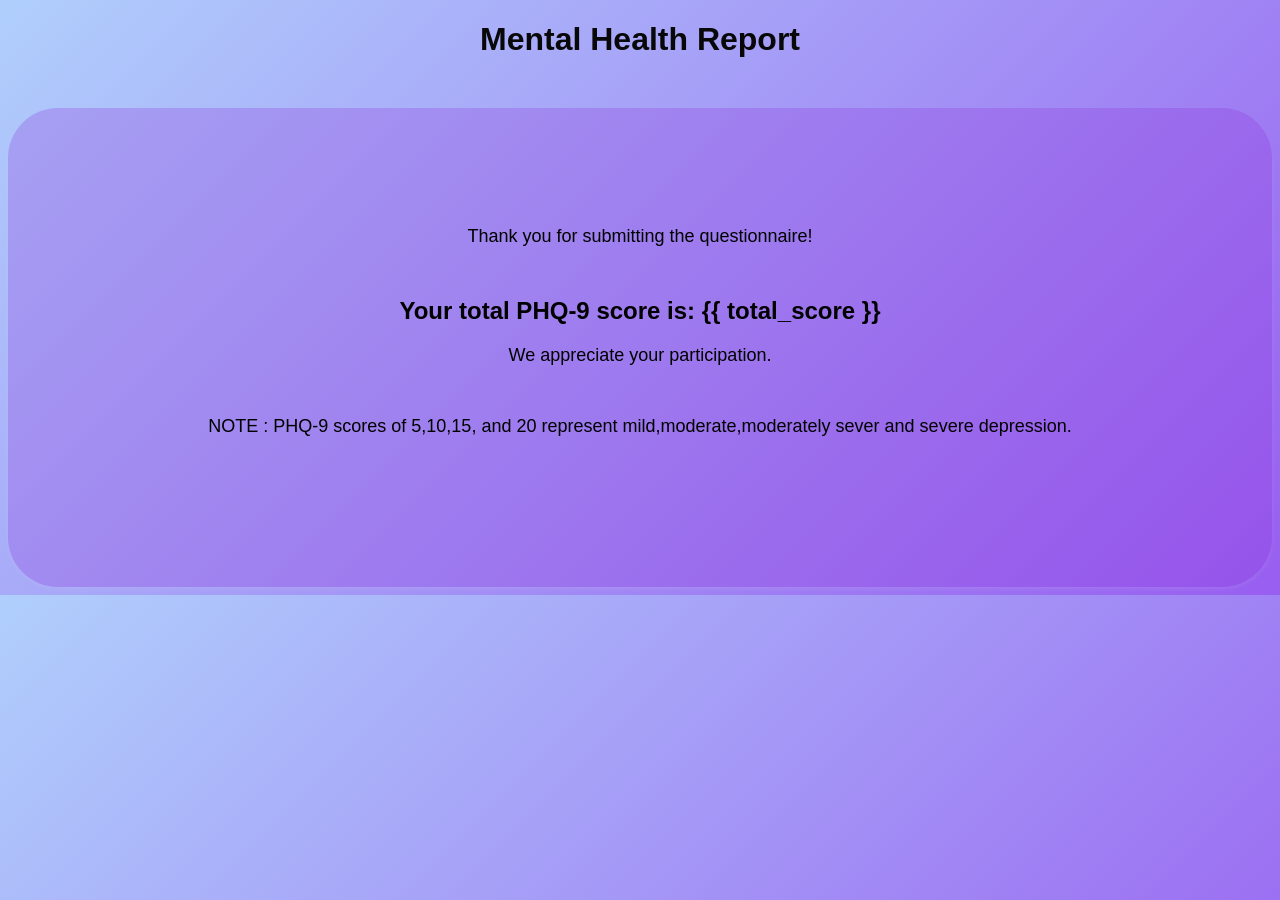
<file: Mental Heathcare Assistant/WEB/submit.html>
<!DOCTYPE html>
<html>
<head>
    <title>Mental Healthcare</title>
    <style>
        body {
            background: linear-gradient(135deg, #b0cffc 0%, #985ef0 100%);
            font-family: Arial, sans-serif;
            <!-- background-color: #cc1212; -->
            padding: 10900px;
        }
        
        h1 {
            color: #090808;
            text-align: center;
            margin-bottom: 50px;
        }
        
        p {
            font-size: 18px;
            margin-bottom: 50px;
        }
        
        .result {
            background-color: hsla(273, 67%, 52%, 0.261);
            padding: 100px;
            border-radius: 50px;
            box-shadow: 0 2px 4px rgba(237, 237, 237, 0.1);
            text-align: center;
        }
        
        .score {
            font-size: 24px;
            font-weight: bold;
            margin-bottom: 20px;
        }
        
        .message {
            font-size: 18px;
        }
    </style>
</head>
<body>
    <h1>Mental Health Report</h1>
    <div class="result">
        <p>Thank you for submitting the questionnaire!</p>
        <p class="score">Your total PHQ-9 score is: {{ total_score }}</p>
        <p class="message">We appreciate your participation.</p>
        <p>NOTE : PHQ-9 scores of 5,10,15, and 20 represent mild,moderate,moderately sever and severe depression.</p>
    </div>
</body>
</html>
</file>
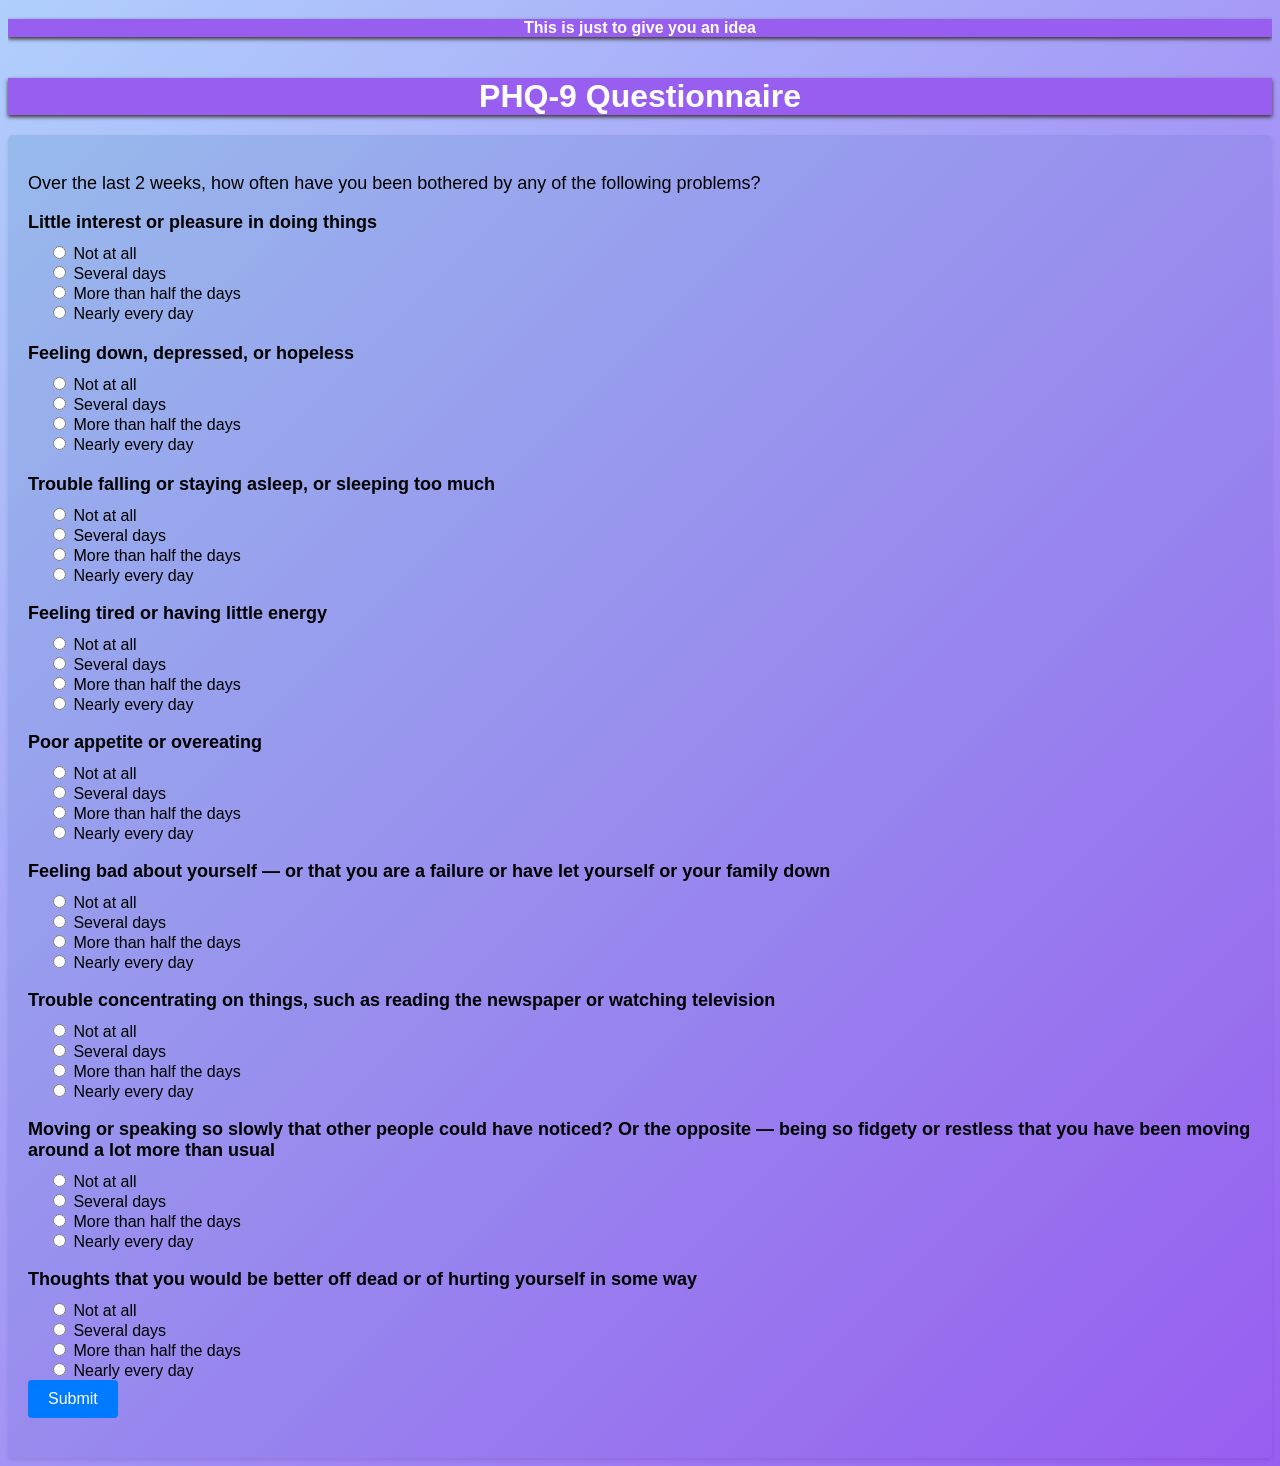
<file: Mental Heathcare Assistant/WEB/templates/questionnaire.html>
<!DOCTYPE html>
<html>
<header>
    <body>
        <div class="running-headline">
            <h1>This is just to give you an idea</h1>
        </div>
    </body>
    <style>
        .running-headline {

            width: 100%;
            background-color: ;
            white-space: nowrap;
            overflow: hidden;
            font-size: 8px;
            animation: marquee 10s linear infinite;
        }
        
        @keyframes marquee {
            0% {
                transform: translateX(100%);
            }
            100% {
                transform: translateX(-100%);
            }
        }
    </style>
</header>    
<head>
    <title>PHQ-9 Questionnaire</title>
    
    <style>
        
        body {
            background: linear-gradient(135deg, #b0cffc 0%, #985ef0 100%);
            font-family: Arial, sans-serif;
            <!-- background-color: #f43333; -->
            padding: 20px;
        }
        
        h1 {
            background-color: #985ef0;
            color: #ffffff;
            text-align: center;
            margin-bottom: 20px;
            padding: auto;
            box-shadow:0 2px 4px rgba(61, 45, 45, 0.996);
        }
        
        p {
            font-size: 18px;
            margin-bottom: 10px;
        }
        
        form {
            background:linear-gradient(135deg, #98baec 0%, #985ef0 100%) ;
            
            padding: 20px;
            border-radius: 5px;
            box-shadow: 0 2px 4px rgba(0, 0, 0, 0.1);
        }
        
        .question {
            margin-bottom: 20px;
        }
        
        .question p {
            font-weight: bold;
            margin-bottom: 10px;
        }
        
        .response-option {
            margin-left: 20px;
        }
        
        input[type="submit"] {
            background-color: #007bff;
            color: #fff;
            border: none;
            padding: 10px 20px;
            border-radius: 4px;
            font-size: 16px;
            cursor: pointer;
        }
        
        input[type="submit"]:hover {
            background-color: #0056b3;
        }
    </style>
</head>

<body>
    
    <h1>PHQ-9 Questionnaire</h1>
    <form action="/submit" method="post">
        <p>Over the last 2 weeks, how often have you been bothered by any of the following problems?</p>
        <div class="question">
            <p>Little interest or pleasure in doing things</p>
            <div class="response-option">
                <input type="radio" name="q1" value="0" required> Not at all<br>
                <input type="radio" name="q1" value="1"> Several days<br>
                <input type="radio" name="q1" value="2"> More than half the days<br>
                <input type="radio" name="q1" value="3"> Nearly every day
            </div>
        </div>
        <div class="question">
            <p>Feeling down, depressed, or hopeless</p>
            <div class="response-option">
                <input type="radio" name="q2" value="0" required> Not at all<br>
                <input type="radio" name="q2" value="1"> Several days<br>
                <input type="radio" name="q2" value="2"> More than half the days<br>
                <input type="radio" name="q2" value="3"> Nearly every day
            </div>

        </div>
        <div class="question">
            <p>Trouble falling or staying asleep, or sleeping too much</p>
            <div class="response-option">
                <input type="radio" name="q3" value="0" required> Not at all<br>
                <input type="radio" name="q3" value="1"> Several days<br>
                <input type="radio" name="q3" value="2"> More than half the days<br>
                <input type="radio" name="q3" value="3"> Nearly every day
            </div>
        <div> 
            <div class="question">
                <p>Feeling tired or having little energy</p>
                <div class="response-option">
                    <input type="radio" name="q4" value="0" required> Not at all<br>
                    <input type="radio" name="q4" value="1"> Several days<br>
                    <input type="radio" name="q4" value="2"> More than half the days<br>
                    <input type="radio" name="q4" value="3"> Nearly every day
                </div>
            <div>
                <div class="question">
                    <p>Poor appetite or overeating</p>
                    <div class="response-option">
                        <input type="radio" name="q5" value="0" required> Not at all<br>
                        <input type="radio" name="q5" value="1"> Several days<br>
                        <input type="radio" name="q5" value="2"> More than half the days<br>
                        <input type="radio" name="q5" value="3"> Nearly every day
                    </div>
                <div>
                    <div class="question">
                        <p>Feeling bad about yourself — or that you are a failure or 
                            have let yourself or your family down </p>
                        <div class="response-option">
                            <input type="radio" name="q6" value="0" required> Not at all<br>
                            <input type="radio" name="q6" value="1"> Several days<br>
                            <input type="radio" name="q6" value="2"> More than half the days<br>
                            <input type="radio" name="q6" value="3"> Nearly every day
                        </div>
                    <div>
                        <div class="question">
                            <p>Trouble concentrating on things, such as reading the 
                                newspaper or watching television </p>
                            <div class="response-option">
                                <input type="radio" name="q7" value="0" required> Not at all<br>
                                <input type="radio" name="q7" value="1"> Several days<br>
                                <input type="radio" name="q7" value="2"> More than half the days<br>
                                <input type="radio" name="q7" value="3"> Nearly every day
                            </div>
                        <div>   
                            <div class="question">
                                <p>Moving or speaking so slowly that other people could have 
                                    noticed? Or the opposite — being so fidgety or restless 
                                    that you have been moving around a lot more than usual  </p>
                                <div class="response-option">
                                    <input type="radio" name="q8" value="0" required> Not at all<br>
                                    <input type="radio" name="q8" value="1"> Several days<br>
                                    <input type="radio" name="q8" value="2"> More than half the days<br>
                                    <input type="radio" name="q8" value="3"> Nearly every day
                                </div>
                            <div>    
                            <div class="question">
                                <p>Thoughts that you would be better off dead or of hurting 
                                    yourself in some way </p>
                                <div class="response-option">
                                    <input type="radio" name="q9" value="0" required> Not at all<br>
                                    <input type="radio" name="q9" value="1"> Several days<br>
                                    <input type="radio" name="q9" value="2"> More than half the days<br>
                                    <input type="radio" name="q9" value="3"> Nearly every day
                                </div>
                            <div>
                                
                                

        <!-- Add more questions here -->
        <input type="submit" value="Submit">
        
    </form>
</body>
</html>
</file>
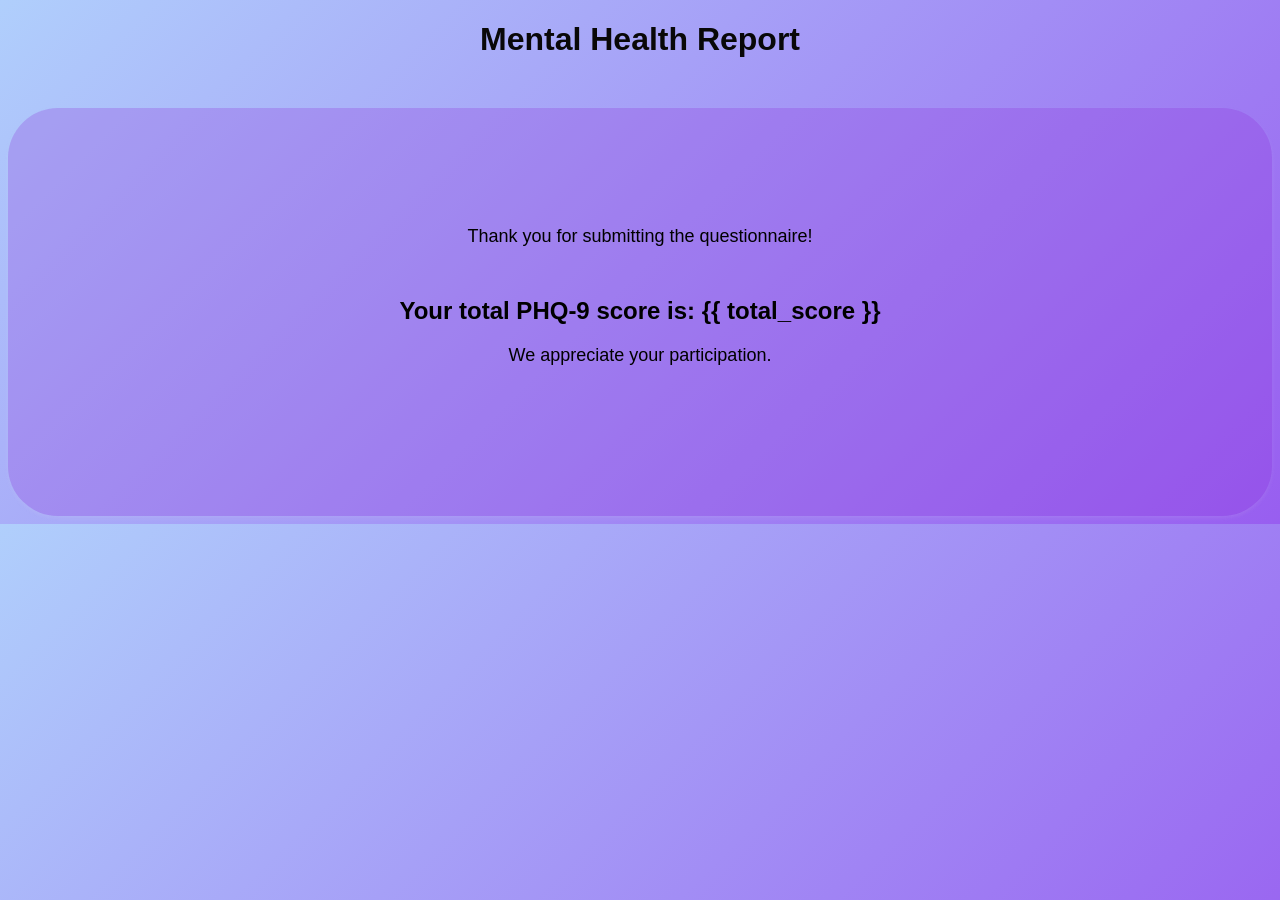
<file: Mental Heathcare Assistant/WEB/templates/submit.html>
<!DOCTYPE html>
<html>
<head>
    <title>Mental Healthcare</title>
    <style>
        body {
            background: linear-gradient(135deg, #b0cffc 0%, #985ef0 100%);
            font-family: Arial, sans-serif;
            <!-- background-color: #cc1212; -->
            padding: 10900px;
        }
        
        h1 {
            color: #090808;
            text-align: center;
            margin-bottom: 50px;
        }
        
        p {
            font-size: 18px;
            margin-bottom: 50px;
        }
        
        .result {
            background-color: hsla(273, 67%, 52%, 0.261);
            padding: 100px;
            border-radius: 50px;
            box-shadow: 0 2px 4px rgba(237, 237, 237, 0.1);
            text-align: center;
        }
        
        .score {
            font-size: 24px;
            font-weight: bold;
            margin-bottom: 20px;
        }
        
        .message {
            font-size: 18px;
        }
    </style>
</head>
<body>
    <h1>Mental Health Report</h1>
    <div class="result">
        <p>Thank you for submitting the questionnaire!</p>
        <p class="score">Your total PHQ-9 score is: {{ total_score }}</p>
        <p class="message">We appreciate your participation.</p>
    </div>
</body>
</html>
</file>
